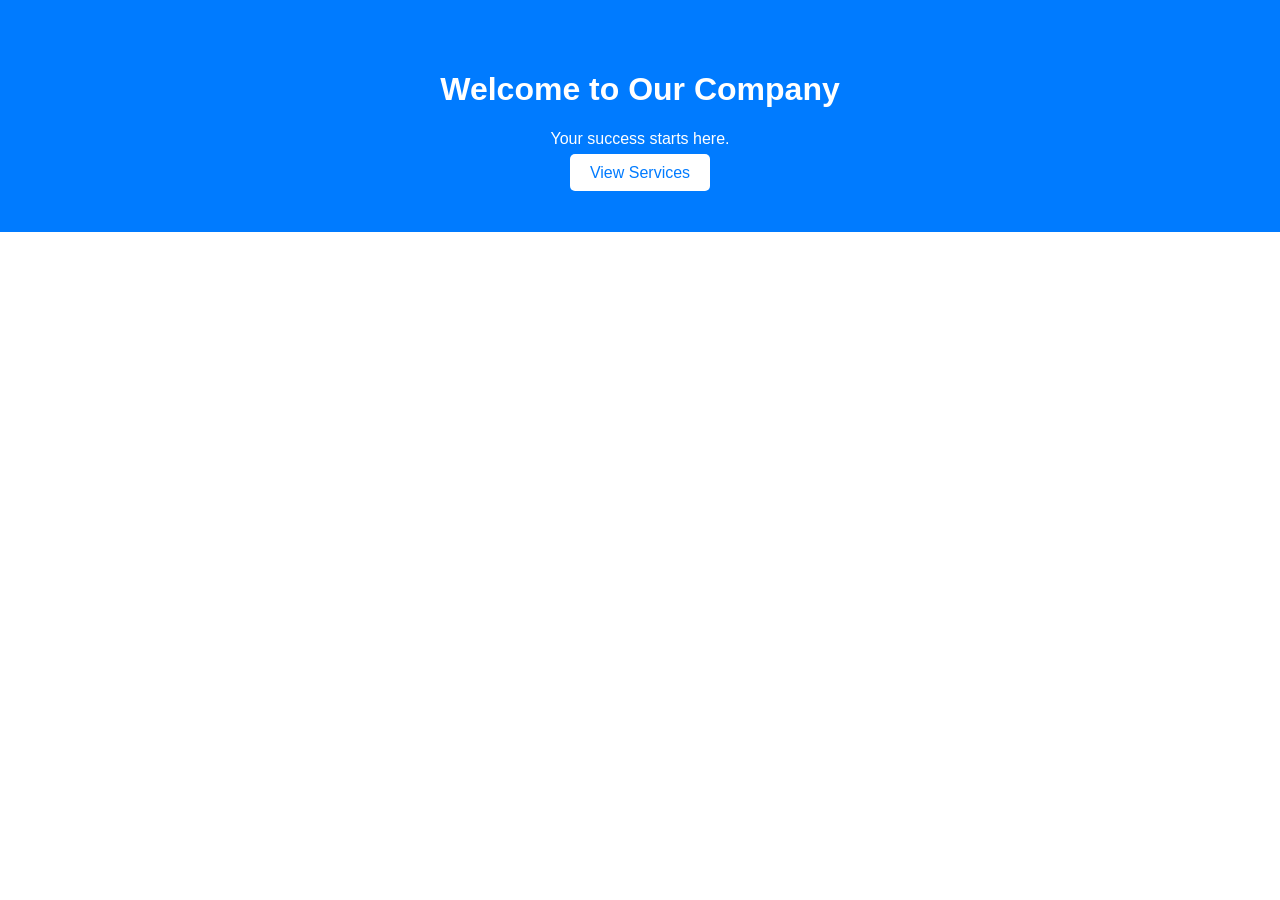
<file: src/pages/index.html>
<!DOCTYPE html>
<html lang="en">
<head>
    <meta charset="UTF-8">
    <meta name="viewport" content="width=device-width, initial-scale=1.0">
    <title>Home - Our Company</title>
    <link rel="stylesheet" href="../styles/home.css">
</head>
<body>
    <header>
        <h1>Welcome to Our Company</h1>
        <p>Your success starts here.</p>
        <a href="services.html" class="cta-button">View Services</a>
    </header>
</body>
</html>
</file>
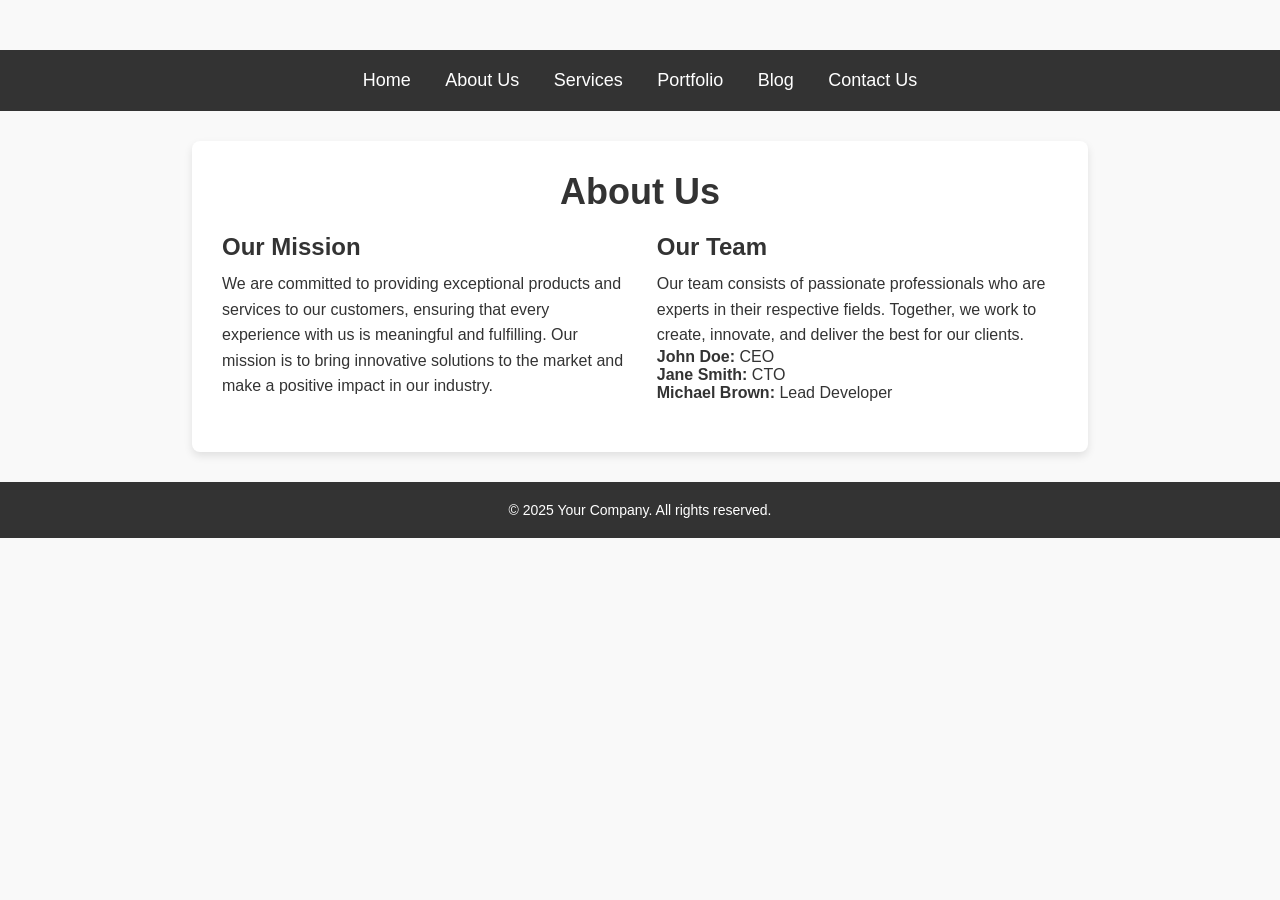
<file: about-us.html>
<!DOCTYPE html>
<html lang="en">
<head>
    <meta charset="UTF-8">
    <meta name="viewport" content="width=device-width, initial-scale=1.0">
    <meta http-equiv="X-UA-Compatible" content="ie=edge">
    <title>About Us</title>
    <link rel="stylesheet" href="about-us.css">
</head>
<body>

    <header>
        <nav>
            <ul>
                <li><a href="index.html">Home</a></li>
                <li><a href="about-us.html">About Us</a></li>
                <li><a href="services.html">Services</a></li>
                <li><a href="portfolio.html">Portfolio</a></li>
                <li><a href="blog.html">Blog</a></li>
                <li><a href="contact-us.html">Contact Us</a></li>
            </ul>
        </nav>
    </header>

    <section class="about-us">
        <h1>About Us</h1>

        <div class="about-content">
            <div class="company-info">
                <h2>Our Mission</h2>
                <p>We are committed to providing exceptional products and services to our customers, ensuring that every experience with us is meaningful and fulfilling. Our mission is to bring innovative solutions to the market and make a positive impact in our industry.</p>
            </div>

            <div class="team-info">
                <h2>Our Team</h2>
                <p>Our team consists of passionate professionals who are experts in their respective fields. Together, we work to create, innovate, and deliver the best for our clients.</p>
                <ul>
                    <li><strong>John Doe:</strong> CEO</li>
                    <li><strong>Jane Smith:</strong> CTO</li>
                    <li><strong>Michael Brown:</strong> Lead Developer</li>
                </ul>
            </div>
        </div>
    </section>

    <footer>
        <p>&copy; 2025 Your Company. All rights reserved.</p>
    </footer>

</body>
</html>
</file>
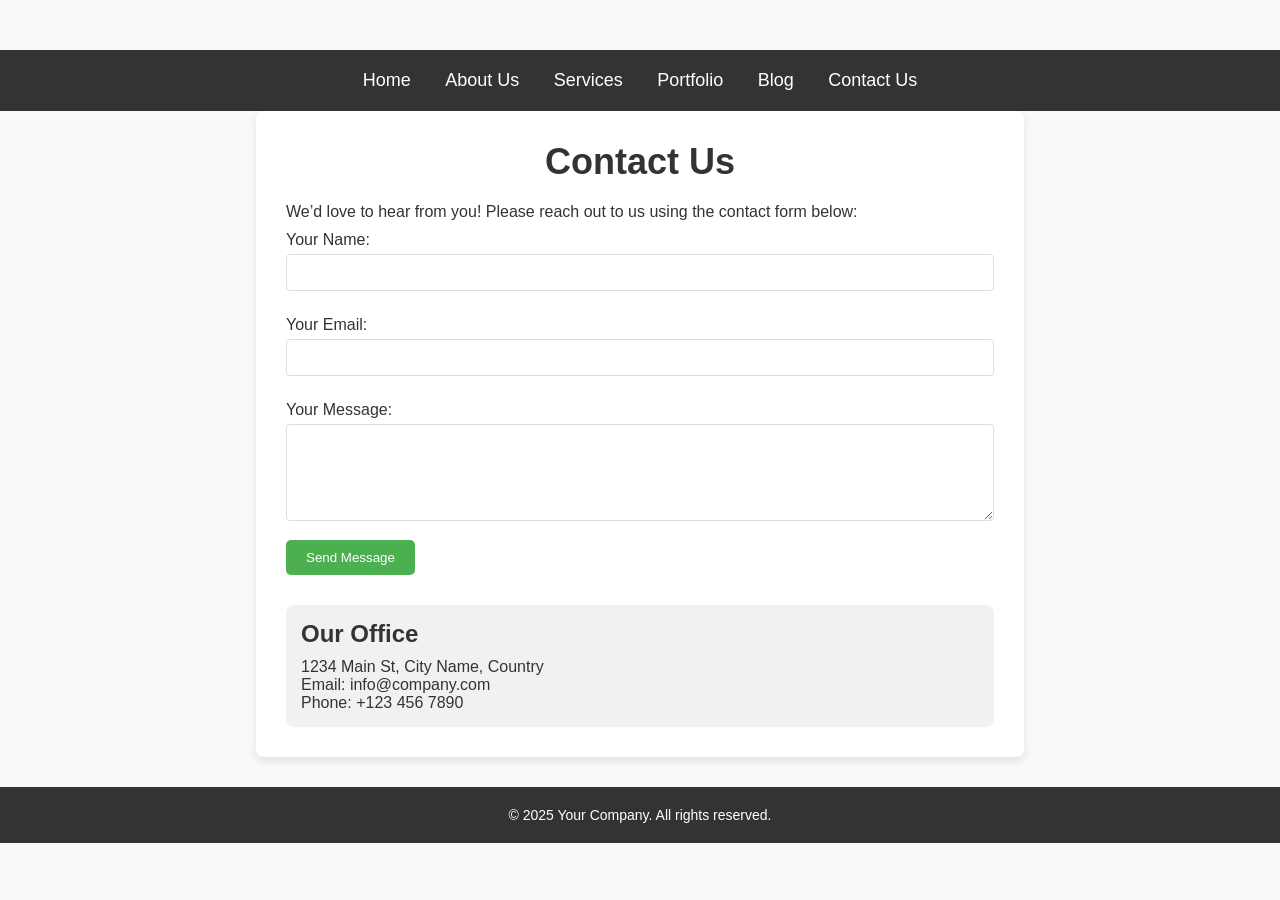
<file: contact-us.html>
<!DOCTYPE html>
<html lang="en">
<head>
    <meta charset="UTF-8">
    <meta name="viewport" content="width=device-width, initial-scale=1.0">
    <meta http-equiv="X-UA-Compatible" content="ie=edge">
    <title>Contact Us</title>
    <link rel="stylesheet" href="contact-us.css">
</head>
<body>

    <header>
        <nav>
            <ul>
                <li><a href="index.html">Home</a></li>
                <li><a href="about-us.html">About Us</a></li>
                <li><a href="services.html">Services</a></li>
                <li><a href="portfolio.html">Portfolio</a></li>
                <li><a href="blog.html">Blog</a></li>
                <li><a href="contact-us.html">Contact Us</a></li>
            </ul>
        </nav>
    </header>

    <section class="contact-us">
        <h1>Contact Us</h1>

        <p>We’d love to hear from you! Please reach out to us using the contact form below:</p>

        <form action="#" method="POST" class="contact-form">
            <label for="name">Your Name:</label>
            <input type="text" id="name" name="name" required>

            <label for="email">Your Email:</label>
            <input type="email" id="email" name="email" required>

            <label for="message">Your Message:</label>
            <textarea id="message" name="message" rows="5" required></textarea>

            <button type="submit" class="submit-btn">Send Message</button>
        </form>

        <div class="contact-details">
            <h3>Our Office</h3>
            <p>1234 Main St, City Name, Country</p>
            <p>Email: info@company.com</p>
            <p>Phone: +123 456 7890</p>
        </div>
    </section>

    <footer>
        <p>&copy; 2025 Your Company. All rights reserved.</p>
    </footer>

</body>
</html>
</file>
<file: src/styles/home.css>
body {
    font-family: Arial, sans-serif;
    text-align: center;
    margin: 0;
    padding: 0;
}

header {
    background: #007bff;
    color: white;
    padding: 50px;
}

.cta-button {
    background: white;
    color: #007bff;
    padding: 10px 20px;
    text-decoration: none;
    border-radius: 5px;
}
body {
    font-family: Arial, sans-serif;
    text-align: center;
    margin: 0;
    padding: 0;
}

header {
    background: #007bff;
    color: white;
    padding: 50px;
}

.cta-button {
    background: white;
    color: #007bff;
    padding: 10px 20px;
    text-decoration: none;
    border-radius: 5px;
}
</file>
<file: about-us.css>
/* Basic styles for the About Us page */

* {
    margin: 0;
    padding: 0;
    box-sizing: border-box;
    font-family: Arial, sans-serif;
}

body {
    background-color: #f9f9f9;
    color: #333;
    padding-top: 50px;
}

header {
    background-color: #333;
    color: #fff;
    padding: 20px 0;
}

nav ul {
    list-style-type: none;
    text-align: center;
}

nav ul li {
    display: inline;
    margin: 0 15px;
}

nav ul li a {
    color: #fff;
    text-decoration: none;
    font-size: 18px;
}

.about-us {
    width: 70%;
    margin: 30px auto;
    background-color: #fff;
    padding: 30px;
    box-shadow: 0 4px 8px rgba(0, 0, 0, 0.1);
    border-radius: 8px;
}

h1 {
    font-size: 36px;
    margin-bottom: 20px;
    text-align: center;
}

.about-content {
    display: flex;
    justify-content: space-between;
    flex-wrap: wrap;
}

.company-info,
.team-info {
    width: 48%;
    margin-bottom: 20px;
}

.company-info h2,
.team-info h2 {
    font-size: 24px;
    margin-bottom: 10px;
}

.company-info p,
.team-info p {
    font-size: 16px;
    line-height: 1.6;
}

.team-info ul {
    list-style-type: none;
}

.team-info li {
    font-size: 16px;
}

footer {
    text-align: center;
    padding: 20px;
    background-color: #333;
    color: #fff;
    margin-top: 30px;
}

footer p {
    font-size: 14px;
}
</file>
<file: contact-us.css>
/* Basic styles for the Contact Us page */

* {
    margin: 0;
    padding: 0;
    box-sizing: border-box;
    font-family: Arial, sans-serif;
}

body {
    background-color: #f9f9f9;
    color: #333;
    padding-top: 50px;
}

header {
    background-color: #333;
    color: #fff;
    padding: 20px 0;
}

nav ul {
    list-style-type: none;
    text-align: center;
}

nav ul li {
    display: inline;
    margin: 0 15px;
}

nav ul li a {
    color: #fff;
    text-decoration: none;
    font-size: 18px;
}

.contact-us {
    width: 60%;
    margin: 0 auto;
    background-color: #fff;
    padding: 30px;
    box-shadow: 0 4px 8px rgba(0, 0, 0, 0.1);
    border-radius: 8px;
}

h1 {
    font-size: 36px;
    margin-bottom: 20px;
    text-align: center;
}

.contact-form label {
    display: block;
    margin: 10px 0 5px;
    font-size: 16px;
}

.contact-form input,
.contact-form textarea {
    width: 100%;
    padding: 10px;
    margin-bottom: 15px;
    border: 1px solid #ddd;
    border-radius: 4px;
}

.contact-form button {
    background-color: #4CAF50;
    color: white;
    padding: 10px 20px;
    border: none;
    border-radius: 5px;
    cursor: pointer;
}

.contact-form button:hover {
    background-color: #45a049;
}

.contact-details {
    margin-top: 30px;
    background-color: #f1f1f1;
    padding: 15px;
    border-radius: 8px;
}

.contact-details h3 {
    font-size: 24px;
    margin-bottom: 10px;
}

footer {
    text-align: center;
    padding: 20px;
    background-color: #333;
    color: #fff;
    margin-top: 30px;
}

footer p {
    font-size: 14px;
}
</file>
